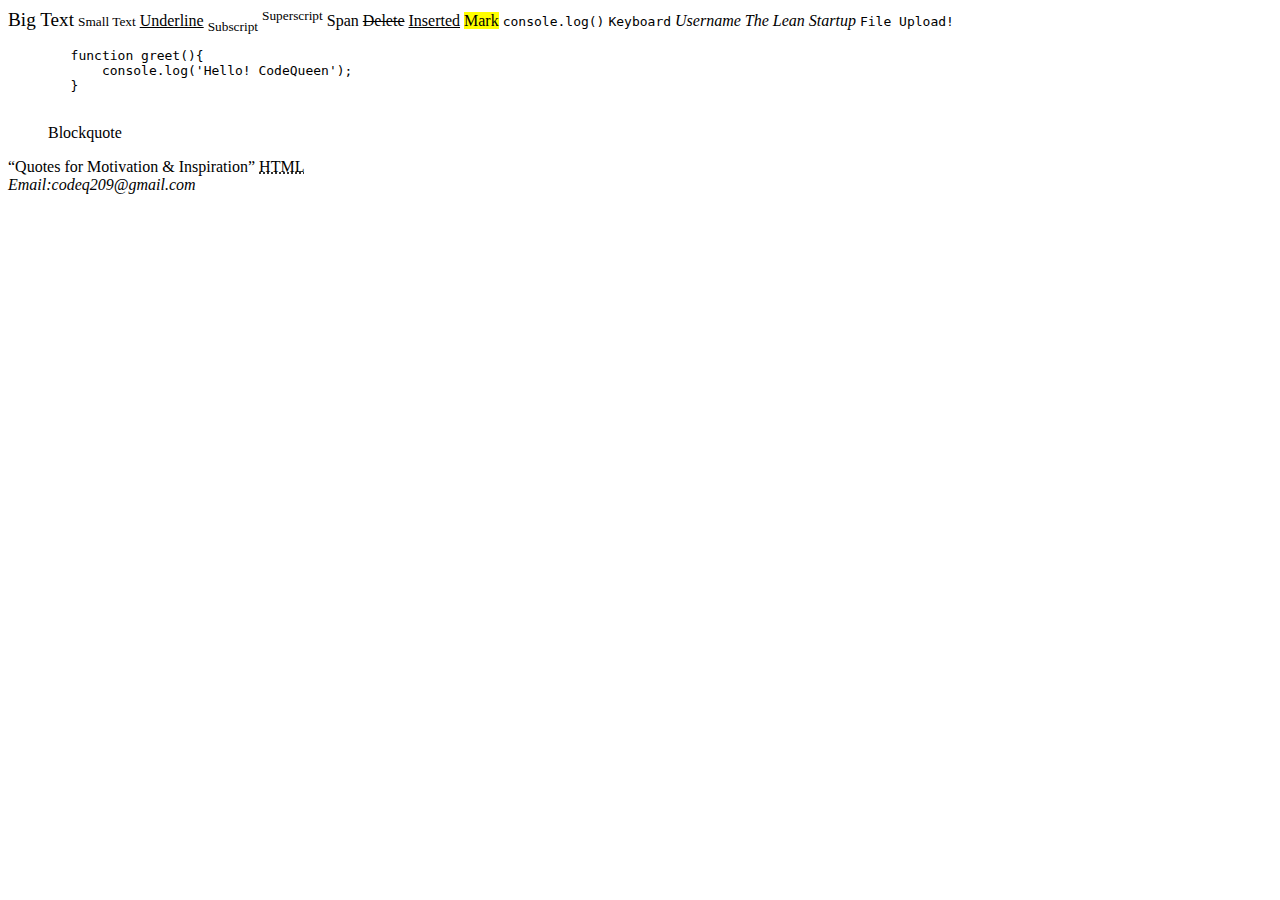
<file: Phase01-HTML/Step02-Semantics/index.html>
<!DOCTYPE html>
<html lang="en">
<head>
  <meta charset="UTF-8">
  <meta name="viewport" content="width=device-width, initial-scale=1.0">
  <title>Semantics</title>
</head>
<body>
    <big>Big Text</big>
    <small>Small Text</small>
    <u>Underline</u>
    <sub>Subscript</sub>
    <sup>Superscript</sup>
    <span>Span</span>
    <del>Delete</del>
    <ins>Inserted</ins>
    <mark>Mark</mark>
    <code>console.log()</code>
    <kbd>Keyboard</kbd>
    <var>Username</var>
    <cite>The Lean Startup</cite>
    <samp>File Upload!</samp>
    <pre>
        function greet(){
            console.log('Hello! CodeQueen');
        }
    </pre>
    <blockquote>Blockquote</blockquote>
    <q>Quotes for Motivation & Inspiration</q>
    <abbr title="Hyper text markup Language">HTML</abbr>
    <address>
        Email:codeq209@gmail.com
    </address>
</body>
</html>
</file>
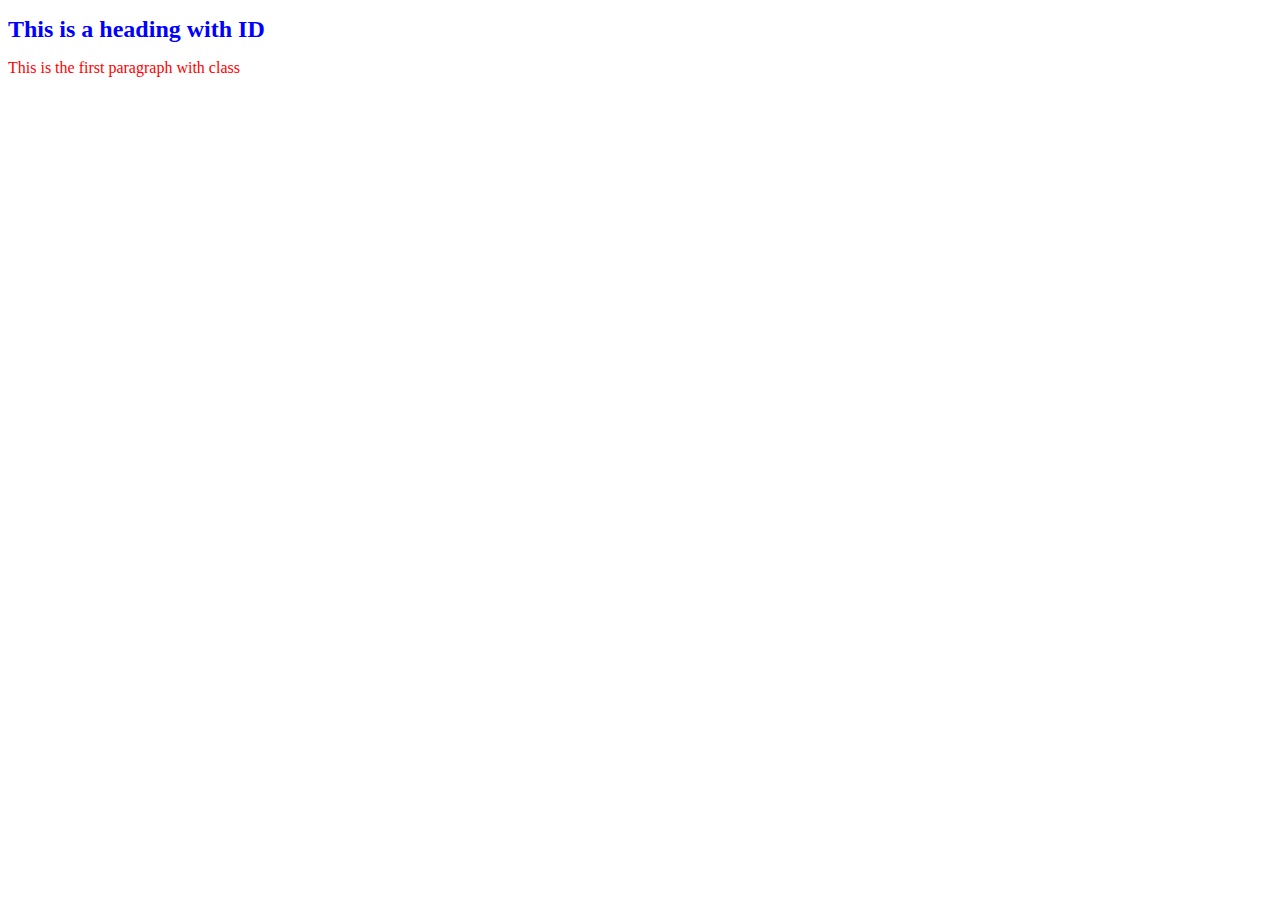
<file: Phase01-HTML/Step03-Id & Class/index.html>
<!DOCTYPE html>
<html>
<head>
  <style>
    #heading {
      font-size: 24px;
      color: blue;
    }
    .text {
      color: red;
    }
  </style>
</head>
<body>
  <h1 id="heading">This is a heading with ID</h1>
  <p class="text">This is the first paragraph with class</p>
</body>
</html>
</file>
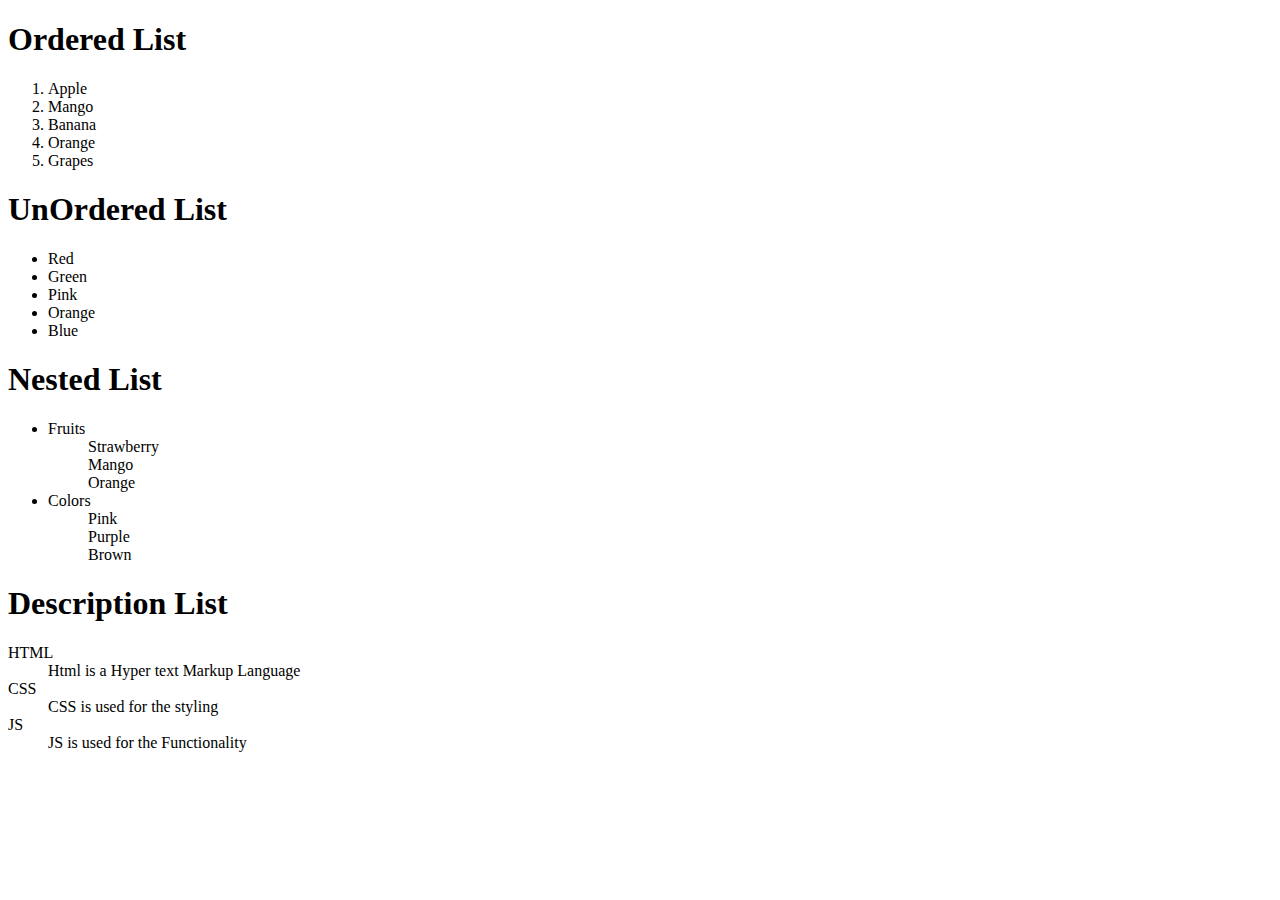
<file: Phase01-HTML/Step04-Lists/index.html>
<!DOCTYPE html>
<html lang="en">
<head>
    <meta charset="UTF-8">
    <meta name="viewport" content="width=device-width, initial-scale=1.0">
    <title>List</title>
</head>
<body>
    <h1>Ordered List</h1>
    <ol type="1">
        <li>Apple</li>
        <li>Mango</li>
        <li>Banana</li>
        <li>Orange</li>
        <li>Grapes</li>
    </ol>

    <h1>UnOrdered List</h1>
    <ul type="disc">
        <li>Red</li>
        <li>Green</li>
        <li>Pink</li>
        <li>Orange</li>
        <li>Blue</li>
    </ul>

    <h1>Nested List</h1>
    <ul>
        <li>
            Fruits
            <ol>Strawberry</ol>
            <ol>Mango</ol>
            <ol>Orange</ol>
        </li>
        <li>
            Colors
            <ol>Pink</ol>
            <ol>Purple</ol>
            <ol>Brown</ol>
        </li>
    </ul>

    <h1>Description List</h1>
    <dl>
        <dt>HTML</dt>
        <dd>Html is a Hyper text Markup Language</dd>

        <dt>CSS</dt>
        <dd>CSS is used for the styling</dd>

        <dt>JS</dt>
        <dd>JS is used for the Functionality</dd>
    </dl>
</body>
</html>
</file>
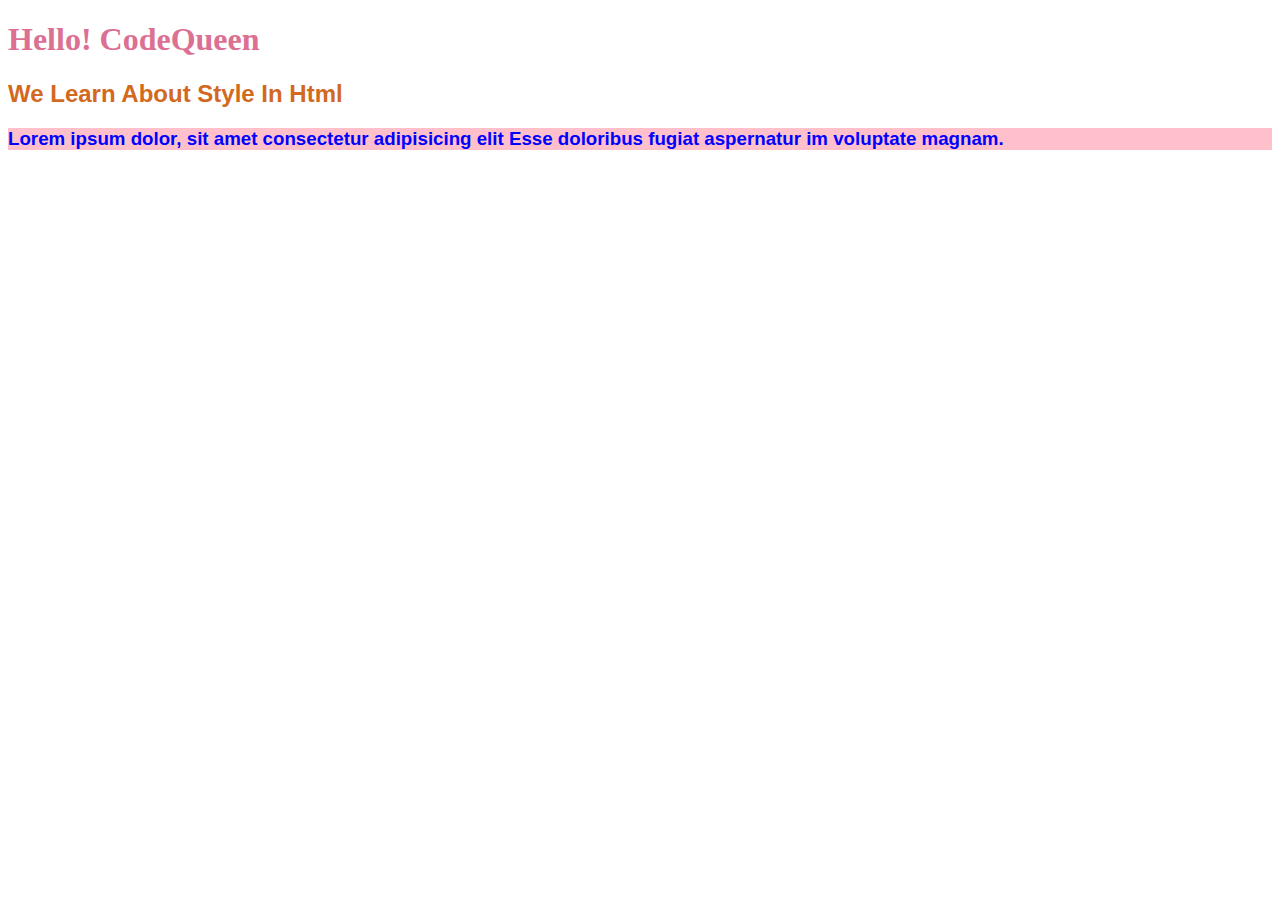
<file: Phase01-HTML/Step05-Style/index.html>
<!DOCTYPE html>
<html lang="en">
<head>
    <meta charset="UTF-8">
    <meta name="viewport" content="width=device-width, initial-scale=1.0">
    <title>Style</title>
    <link rel="stylesheet" href="style.css">
    <style>
        .internal{
            color: chocolate;
            font-family: Impact, Haettenschweiler, 'Arial Narrow Bold', sans-serif;
        }
    </style>
</head>
<body>
    <!-- Inline CSS -->
     <h1 style="color: palevioletred; font-family: Georgia, 'Times New Roman', Times, serif;">Hello! CodeQueen</h1>

     <!-- Internal CSS -->
      <h2 class="internal">We Learn About Style In Html</h2>

      <!-- External CSS -->
      <h3>Lorem ipsum dolor, sit amet consectetur adipisicing elit Esse doloribus fugiat aspernatur im voluptate magnam.</h3>
</body>
</html>
</file>
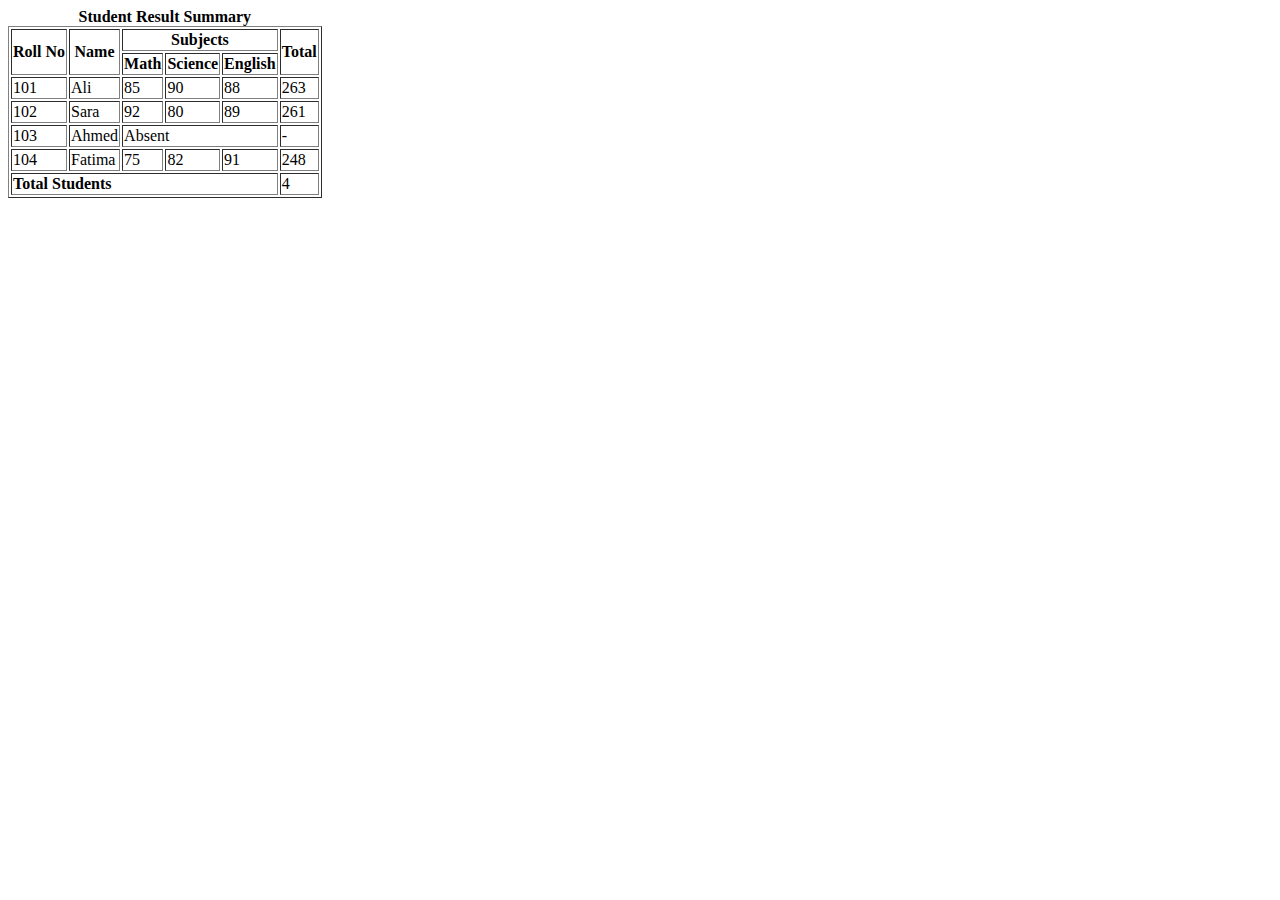
<file: Phase01-HTML/Step08-Table/index.html>
<!DOCTYPE html>
<html lang="en">
<head>
    <meta charset="UTF-8">
    <meta name="viewport" content="width=device-width, initial-scale=1.0">
    <title>Document</title>
</head>
<body>
    <table border="1">
  <caption><strong>Student Result Summary</strong></caption>

  <!-- Table Head -->
  <thead>
    <tr>
      <th rowspan="2">Roll No</th>
      <th rowspan="2">Name</th>
      <th colspan="3">Subjects</th>
      <th rowspan="2">Total</th>
    </tr>
    <tr>
      <th>Math</th>
      <th>Science</th>
      <th>English</th>
    </tr>
  </thead>

  <!-- Table Body -->
  <tbody>
    <tr>
      <td>101</td>
      <td>Ali</td>
      <td>85</td>
      <td>90</td>
      <td>88</td>
      <td>263</td>
    </tr>
    <tr>
      <td>102</td>
      <td>Sara</td>
      <td>92</td>
      <td>80</td>
      <td>89</td>
      <td>261</td>
    </tr>
    <tr>
      <td>103</td>
      <td>Ahmed</td>
      <td colspan="3">Absent</td>
      <td>-</td>
    </tr>
    <tr>
      <td>104</td>
      <td>Fatima</td>
      <td>75</td>
      <td>82</td>
      <td>91</td>
      <td>248</td>
    </tr>
  </tbody>

  <!-- Table Footer -->
  <tfoot>
    <tr>
      <td colspan="5"><strong>Total Students</strong></td>
      <td>4</td>
    </tr>
  </tfoot>
</table>

</body>
</html>
</file>
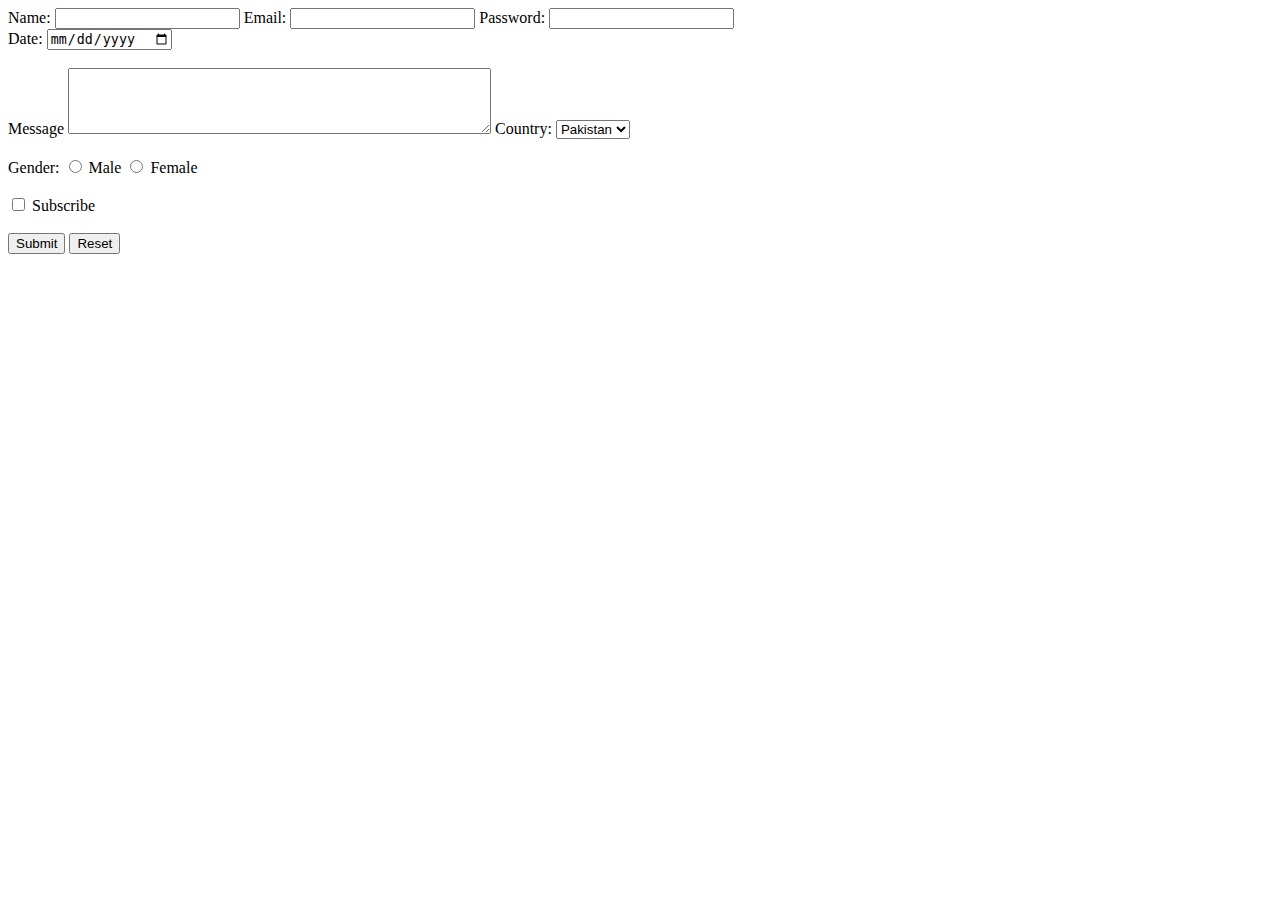
<file: Phase01-HTML/Step09-Form/index.html>
<!DOCTYPE html>
<html lang="en">
<head>
    <meta charset="UTF-8">
    <meta name="viewport" content="width='device-width', initial-scale=1.0">
    <title>Form</title>
</head>
<body>
    <form>
    Name: <input type="Name">
    Email: <input type="email">
    Password: <input type="password"><br>
    Date: <input type="date"><br><br>
    <label for="Message">Message</label>
    <textarea rows="4" cols="50"></textarea>

    <label for="country">Country:</label>
    <select id="country">
        <option>Pakistan</option>
        <option>India</option>
        <option>USA</option>
        <option>UK</option>
    </select><br><br>

    Gender:
  <input type="radio" name="gender" value="male"> Male
  <input type="radio" name="gender" value="female"> Female<br><br>

  <input type="checkbox"> Subscribe<br><br>

  <input type="submit" value="Submit">
  <input type="reset" value="Reset">
    </form>
</body>
</html>
</file>
<file: Phase01-HTML/Step05-Style/style.css>
h3{
    font-family: Impact, Haettenschweiler, 'Arial Narrow Bold', sans-serif;
    color: blue;
    background-color: pink;
}
</file>
